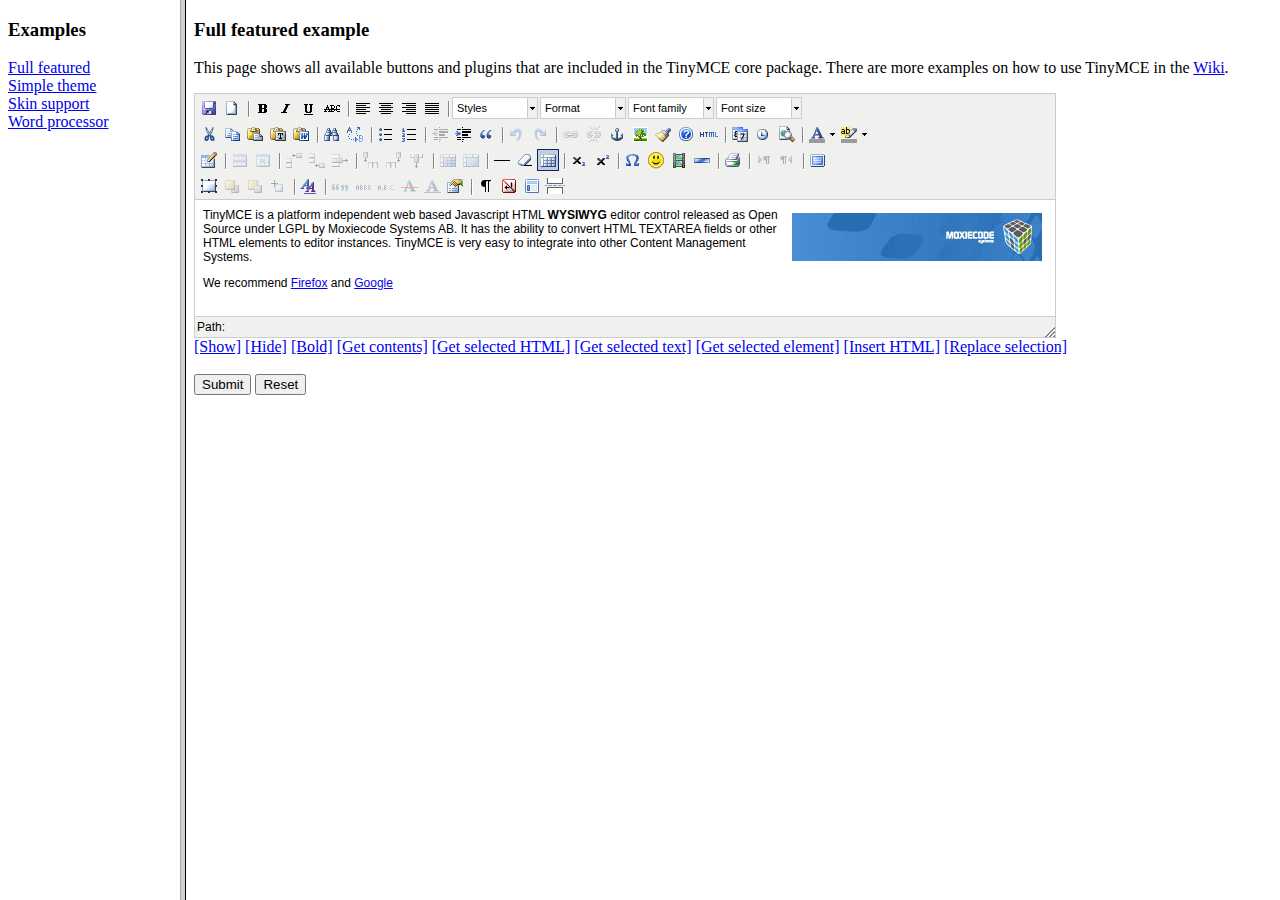
<file: admin/tinymce/examples/index.html>
<!DOCTYPE HTML PUBLIC "-//W3C//DTD HTML 4.01 Frameset//EN" "http://www.w3.org/TR/html4/frameset.dtd">
<html>
<head>
	<title>TinyMCE examples</title>
</head>
<frameset cols="180,80%">
	<frame src="menu.html" name="menu" />
	<frame src="full.html" name="main" />
</frameset>
</html>
</file>
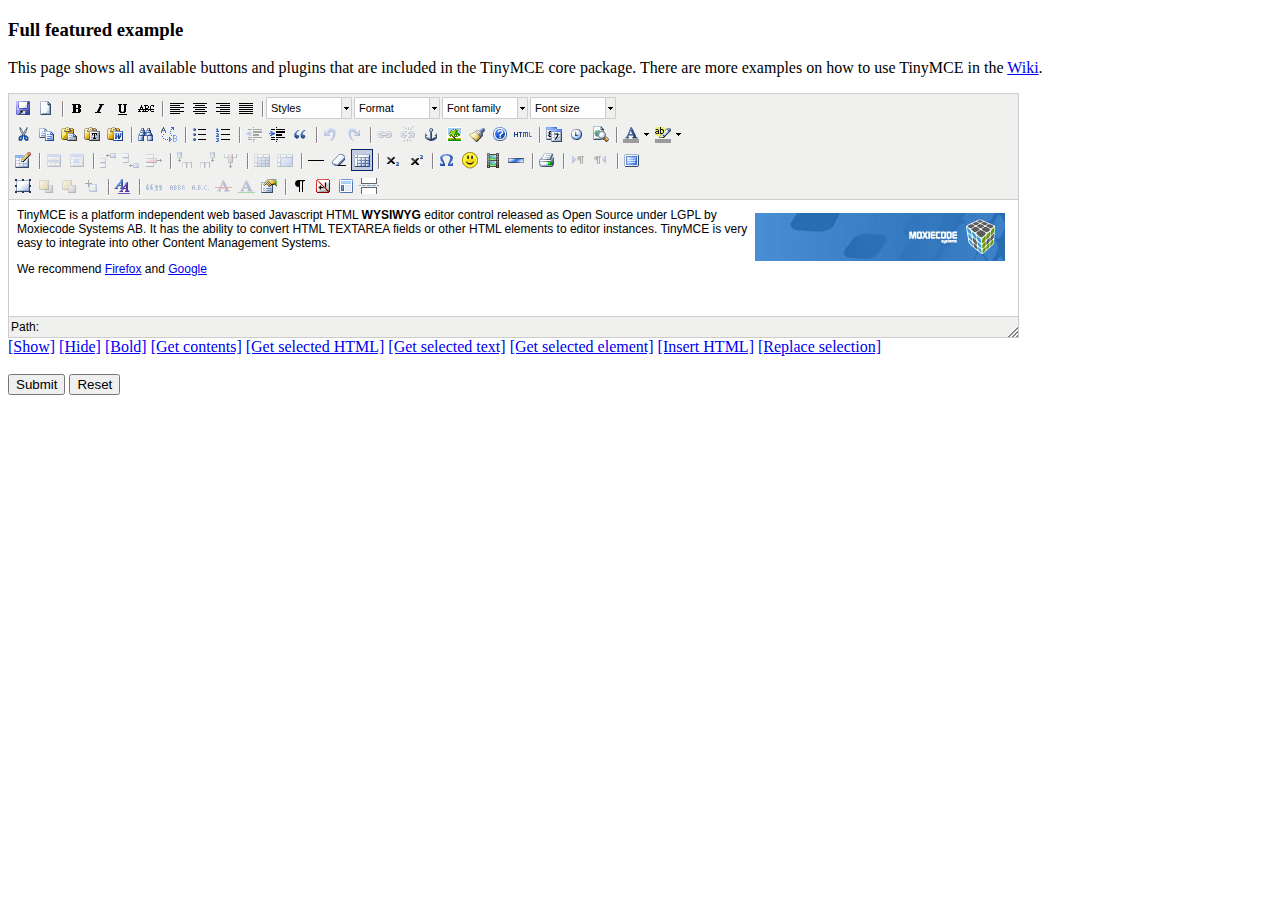
<file: admin/tinymce/examples/full.html>
<!DOCTYPE html PUBLIC "-//W3C//DTD XHTML 1.0 Strict//EN" "http://www.w3.org/TR/xhtml1/DTD/xhtml1-strict.dtd">
<html xmlns="http://www.w3.org/1999/xhtml">
<head>
<title>Full featured example</title>

<!-- TinyMCE -->
<script type="text/javascript" src="../jscripts/tiny_mce/tiny_mce.js"></script>
<script type="text/javascript">
	tinyMCE.init({
		// General options
		mode : "textareas",
		theme : "advanced",
		plugins : "safari,pagebreak,style,layer,table,save,advhr,advimage,advlink,emotions,iespell,inlinepopups,insertdatetime,preview,media,searchreplace,print,contextmenu,paste,directionality,fullscreen,noneditable,visualchars,nonbreaking,xhtmlxtras,template",

		// Theme options
		theme_advanced_buttons1 : "save,newdocument,|,bold,italic,underline,strikethrough,|,justifyleft,justifycenter,justifyright,justifyfull,|,styleselect,formatselect,fontselect,fontsizeselect",
		theme_advanced_buttons2 : "cut,copy,paste,pastetext,pasteword,|,search,replace,|,bullist,numlist,|,outdent,indent,blockquote,|,undo,redo,|,link,unlink,anchor,image,cleanup,help,code,|,insertdate,inserttime,preview,|,forecolor,backcolor",
		theme_advanced_buttons3 : "tablecontrols,|,hr,removeformat,visualaid,|,sub,sup,|,charmap,emotions,iespell,media,advhr,|,print,|,ltr,rtl,|,fullscreen",
		theme_advanced_buttons4 : "insertlayer,moveforward,movebackward,absolute,|,styleprops,|,cite,abbr,acronym,del,ins,attribs,|,visualchars,nonbreaking,template,pagebreak",
		theme_advanced_toolbar_location : "top",
		theme_advanced_toolbar_align : "left",
		theme_advanced_statusbar_location : "bottom",
		theme_advanced_resizing : true,

		// Example content CSS (should be your site CSS)
		content_css : "css/content.css",

		// Drop lists for link/image/media/template dialogs
		template_external_list_url : "lists/template_list.js",
		external_link_list_url : "lists/link_list.js",
		external_image_list_url : "lists/image_list.js",
		media_external_list_url : "lists/media_list.js",

		// Replace values for the template plugin
		template_replace_values : {
			username : "Some User",
			staffid : "991234"
		}
	});
</script>
<!-- /TinyMCE -->

</head>
<body>

<form method="post" action="http://tinymce.moxiecode.com/dump.php?example=true">
	<h3>Full featured example</h3>

	<p>
		This page shows all available buttons and plugins that are included in the TinyMCE core package.
		There are more examples on how to use TinyMCE in the <a href="http://wiki.moxiecode.com/examples/tinymce/">Wiki</a>.
	</p>

	<!-- Gets replaced with TinyMCE, remember HTML in a textarea should be encoded -->
	<textarea id="elm1" name="elm1" rows="15" cols="80" style="width: 80%">
		&lt;p&gt;
		&lt;img src="media/logo.jpg" alt=" " hspace="5" vspace="5" width="250" height="48" align="right" /&gt;	TinyMCE is a platform independent web based Javascript HTML &lt;strong&gt;WYSIWYG&lt;/strong&gt; editor control released as Open Source under LGPL by Moxiecode Systems AB. It has the ability to convert HTML TEXTAREA fields or other HTML elements to editor instances. TinyMCE is very easy to integrate into other Content Management Systems.
		&lt;/p&gt;
		&lt;p&gt;
		We recommend &lt;a href="http://www.getfirefox.com" target="_blank"&gt;Firefox&lt;/a&gt; and &lt;a href="http://www.google.com" target="_blank"&gt;Google&lt;/a&gt; &lt;br /&gt;
		&lt;/p&gt;
	</textarea>

	<div>
		<!-- Some integration calls -->
		<a href="javascript:;" onmousedown="tinyMCE.get('elm1').show();">[Show]</a>
		<a href="javascript:;" onmousedown="tinyMCE.get('elm1').hide();">[Hide]</a>
		<a href="javascript:;" onmousedown="tinyMCE.get('elm1').execCommand('Bold');">[Bold]</a>
		<a href="javascript:;" onmousedown="alert(tinyMCE.get('elm1').getContent());">[Get contents]</a>
		<a href="javascript:;" onmousedown="alert(tinyMCE.get('elm1').selection.getContent());">[Get selected HTML]</a>
		<a href="javascript:;" onmousedown="alert(tinyMCE.get('elm1').selection.getContent({format : 'text'}));">[Get selected text]</a>
		<a href="javascript:;" onmousedown="alert(tinyMCE.get('elm1').selection.getNode().nodeName);">[Get selected element]</a>
		<a href="javascript:;" onmousedown="tinyMCE.execCommand('mceInsertContent',false,'<b>Hello world!!</b>');">[Insert HTML]</a>
		<a href="javascript:;" onmousedown="tinyMCE.execCommand('mceReplaceContent',false,'<b>{$selection}</b>');">[Replace selection]</a>
	</div>

	<br />
	<input type="submit" name="save" value="Submit" />
	<input type="reset" name="reset" value="Reset" />
</form>

</body>
</html>
</file>
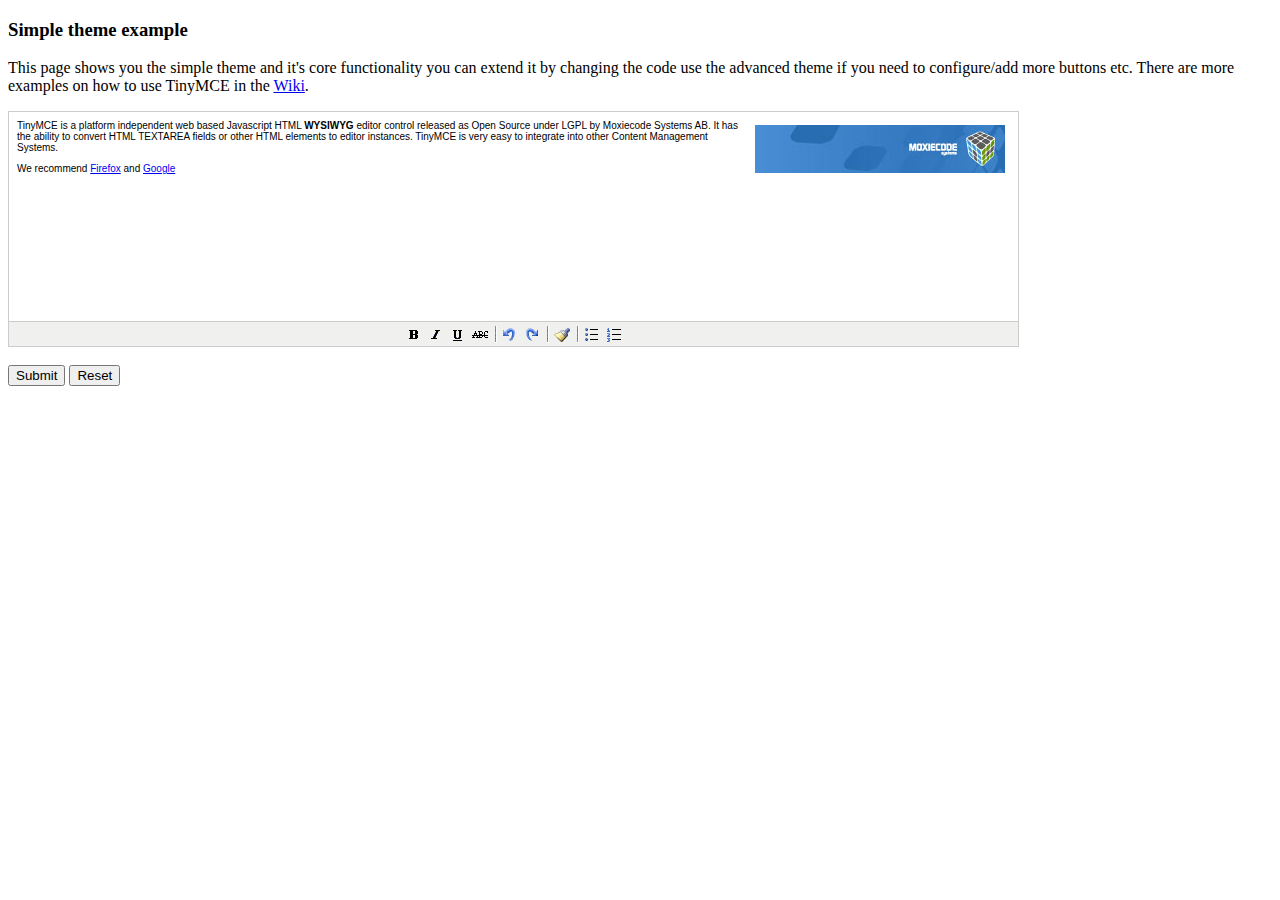
<file: admin/tinymce/examples/simple.html>
<!DOCTYPE html PUBLIC "-//W3C//DTD XHTML 1.0 Strict//EN" "http://www.w3.org/TR/xhtml1/DTD/xhtml1-strict.dtd">
<html xmlns="http://www.w3.org/1999/xhtml">
<head>
<title>Simple theme example</title>

<!-- TinyMCE -->
<script type="text/javascript" src="../jscripts/tiny_mce/tiny_mce.js"></script>
<script type="text/javascript">
	tinyMCE.init({
		mode : "textareas",
		theme : "simple"
	});
</script>
<!-- /TinyMCE -->

</head>
<body>

<form method="post" action="http://tinymce.moxiecode.com/dump.php?example=true">
	<h3>Simple theme example</h3>

	<p>
		This page shows you the simple theme and it's core functionality you can extend it by changing the code use the advanced theme if you need to configure/add more buttons etc.
		There are more examples on how to use TinyMCE in the <a href="http://wiki.moxiecode.com/examples/tinymce/">Wiki</a>.
	</p>

	<!-- Gets replaced with TinyMCE, remember HTML in a textarea should be encoded -->
	<textarea id="elm1" name="elm1" rows="15" cols="80" style="width: 80%">
		&lt;p&gt;
		&lt;img src="media/logo.jpg" alt=" " hspace="5" vspace="5" width="250" height="48" align="right" /&gt;	TinyMCE is a platform independent web based Javascript HTML &lt;strong&gt;WYSIWYG&lt;/strong&gt; editor control released as Open Source under LGPL by Moxiecode Systems AB. It has the ability to convert HTML TEXTAREA fields or other HTML elements to editor instances. TinyMCE is very easy to integrate into other Content Management Systems.
		&lt;/p&gt;
		&lt;p&gt;
		We recommend &lt;a href="http://www.getfirefox.com" target="_blank"&gt;Firefox&lt;/a&gt; and &lt;a href="http://www.google.com" target="_blank"&gt;Google&lt;/a&gt; &lt;br /&gt;
		&lt;/p&gt;
	</textarea>

	<br />
	<input type="submit" name="save" value="Submit" />
	<input type="reset" name="reset" value="Reset" />
</form>

</body>
</html>
</file>
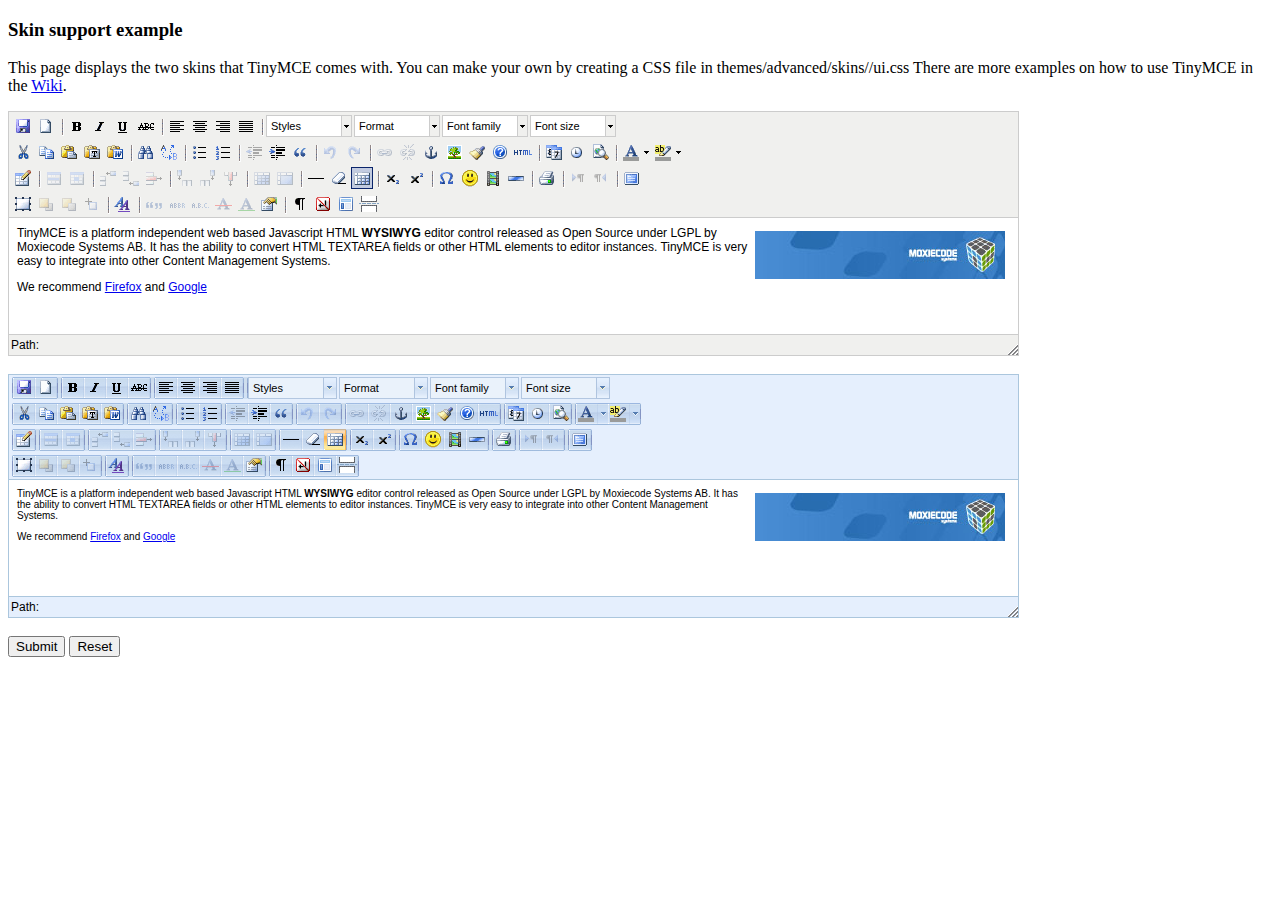
<file: admin/tinymce/examples/skins.html>
<!DOCTYPE html PUBLIC "-//W3C//DTD XHTML 1.0 Strict//EN" "http://www.w3.org/TR/xhtml1/DTD/xhtml1-strict.dtd">
<html xmlns="http://www.w3.org/1999/xhtml">
<head>
<title>Skin support example</title>

<!-- TinyMCE -->
<script type="text/javascript" src="../jscripts/tiny_mce/tiny_mce.js"></script>
<script type="text/javascript">
	// Default skin
	tinyMCE.init({
		// General options
		mode : "exact",
		elements : "elm1",
		theme : "advanced",
		plugins : "safari,pagebreak,style,layer,table,save,advhr,advimage,advlink,emotions,iespell,insertdatetime,preview,media,searchreplace,print,contextmenu,paste,directionality,fullscreen,noneditable,visualchars,nonbreaking,xhtmlxtras,template,inlinepopups",

		// Theme options
		theme_advanced_buttons1 : "save,newdocument,|,bold,italic,underline,strikethrough,|,justifyleft,justifycenter,justifyright,justifyfull,|,styleselect,formatselect,fontselect,fontsizeselect",
		theme_advanced_buttons2 : "cut,copy,paste,pastetext,pasteword,|,search,replace,|,bullist,numlist,|,outdent,indent,blockquote,|,undo,redo,|,link,unlink,anchor,image,cleanup,help,code,|,insertdate,inserttime,preview,|,forecolor,backcolor",
		theme_advanced_buttons3 : "tablecontrols,|,hr,removeformat,visualaid,|,sub,sup,|,charmap,emotions,iespell,media,advhr,|,print,|,ltr,rtl,|,fullscreen",
		theme_advanced_buttons4 : "insertlayer,moveforward,movebackward,absolute,|,styleprops,|,cite,abbr,acronym,del,ins,attribs,|,visualchars,nonbreaking,template,pagebreak",
		theme_advanced_toolbar_location : "top",
		theme_advanced_toolbar_align : "left",
		theme_advanced_statusbar_location : "bottom",
		theme_advanced_resizing : true,

		// Example content CSS (should be your site CSS)
		content_css : "css/content.css",

		// Drop lists for link/image/media/template dialogs
		template_external_list_url : "lists/template_list.js",
		external_link_list_url : "lists/link_list.js",
		external_image_list_url : "lists/image_list.js",
		media_external_list_url : "lists/media_list.js",

		// Replace values for the template plugin
		template_replace_values : {
			username : "Some User",
			staffid : "991234"
		}
	});

	// O2k7 skin
	tinyMCE.init({
		// General options
		mode : "exact",
		elements : "elm2",
		theme : "advanced",
		skin : "o2k7",
		plugins : "safari,pagebreak,style,layer,table,save,advhr,advimage,advlink,emotions,iespell,insertdatetime,preview,media,searchreplace,print,contextmenu,paste,directionality,fullscreen,noneditable,visualchars,nonbreaking,xhtmlxtras,template,inlinepopups",

		// Theme options
		theme_advanced_buttons1 : "save,newdocument,|,bold,italic,underline,strikethrough,|,justifyleft,justifycenter,justifyright,justifyfull,|,styleselect,formatselect,fontselect,fontsizeselect",
		theme_advanced_buttons2 : "cut,copy,paste,pastetext,pasteword,|,search,replace,|,bullist,numlist,|,outdent,indent,blockquote,|,undo,redo,|,link,unlink,anchor,image,cleanup,help,code,|,insertdate,inserttime,preview,|,forecolor,backcolor",
		theme_advanced_buttons3 : "tablecontrols,|,hr,removeformat,visualaid,|,sub,sup,|,charmap,emotions,iespell,media,advhr,|,print,|,ltr,rtl,|,fullscreen",
		theme_advanced_buttons4 : "insertlayer,moveforward,movebackward,absolute,|,styleprops,|,cite,abbr,acronym,del,ins,attribs,|,visualchars,nonbreaking,template,pagebreak",
		theme_advanced_toolbar_location : "top",
		theme_advanced_toolbar_align : "left",
		theme_advanced_statusbar_location : "bottom",
		theme_advanced_resizing : true,

		// Example content CSS (should be your site CSS)
		content_css : "css/content.css",

		// Drop lists for link/image/media/template dialogs
		template_external_list_url : "lists/template_list.js",
		external_link_list_url : "lists/link_list.js",
		external_image_list_url : "lists/image_list.js",
		media_external_list_url : "lists/media_list.js",

		// Replace values for the template plugin
		template_replace_values : {
			username : "Some User",
			staffid : "991234"
		}
	});
</script>
<!-- /TinyMCE -->

</head>
<body>

<form method="post" action="http://tinymce.moxiecode.com/dump.php?example=true">
	<h3>Skin support example</h3>

	<p>
		This page displays the two skins that TinyMCE comes with. You can make your own by creating a CSS file in themes/advanced/skins/<yout skin>/ui.css
		There are more examples on how to use TinyMCE in the <a href="http://wiki.moxiecode.com/examples/tinymce/">Wiki</a>.
	</p>

	<!-- Gets replaced with TinyMCE, remember HTML in a textarea should be encoded -->
	<textarea id="elm1" name="elm1" rows="15" cols="80" style="width: 80%">
		&lt;p&gt;
		&lt;img src="media/logo.jpg" alt=" " hspace="5" vspace="5" width="250" height="48" align="right" /&gt;	TinyMCE is a platform independent web based Javascript HTML &lt;strong&gt;WYSIWYG&lt;/strong&gt; editor control released as Open Source under LGPL by Moxiecode Systems AB. It has the ability to convert HTML TEXTAREA fields or other HTML elements to editor instances. TinyMCE is very easy to integrate into other Content Management Systems.
		&lt;/p&gt;
		&lt;p&gt;
		We recommend &lt;a href="http://www.getfirefox.com" target="_blank"&gt;Firefox&lt;/a&gt; and &lt;a href="http://www.google.com" target="_blank"&gt;Google&lt;/a&gt; &lt;br /&gt;
		&lt;/p&gt;
	</textarea>

	<br />

	<textarea id="elm2" name="elm2" rows="15" cols="80" style="width: 80%">
		&lt;p&gt;
		&lt;img src="media/logo.jpg" alt=" " hspace="5" vspace="5" width="250" height="48" align="right" /&gt;	TinyMCE is a platform independent web based Javascript HTML &lt;strong&gt;WYSIWYG&lt;/strong&gt; editor control released as Open Source under LGPL by Moxiecode Systems AB. It has the ability to convert HTML TEXTAREA fields or other HTML elements to editor instances. TinyMCE is very easy to integrate into other Content Management Systems.
		&lt;/p&gt;
		&lt;p&gt;
		We recommend &lt;a href="http://www.getfirefox.com" target="_blank"&gt;Firefox&lt;/a&gt; and &lt;a href="http://www.google.com" target="_blank"&gt;Google&lt;/a&gt; &lt;br /&gt;
		&lt;/p&gt;
	</textarea>

	<br />
	<input type="submit" name="save" value="Submit" />
	<input type="reset" name="reset" value="Reset" />
</form>

</body>
</html>
</file>
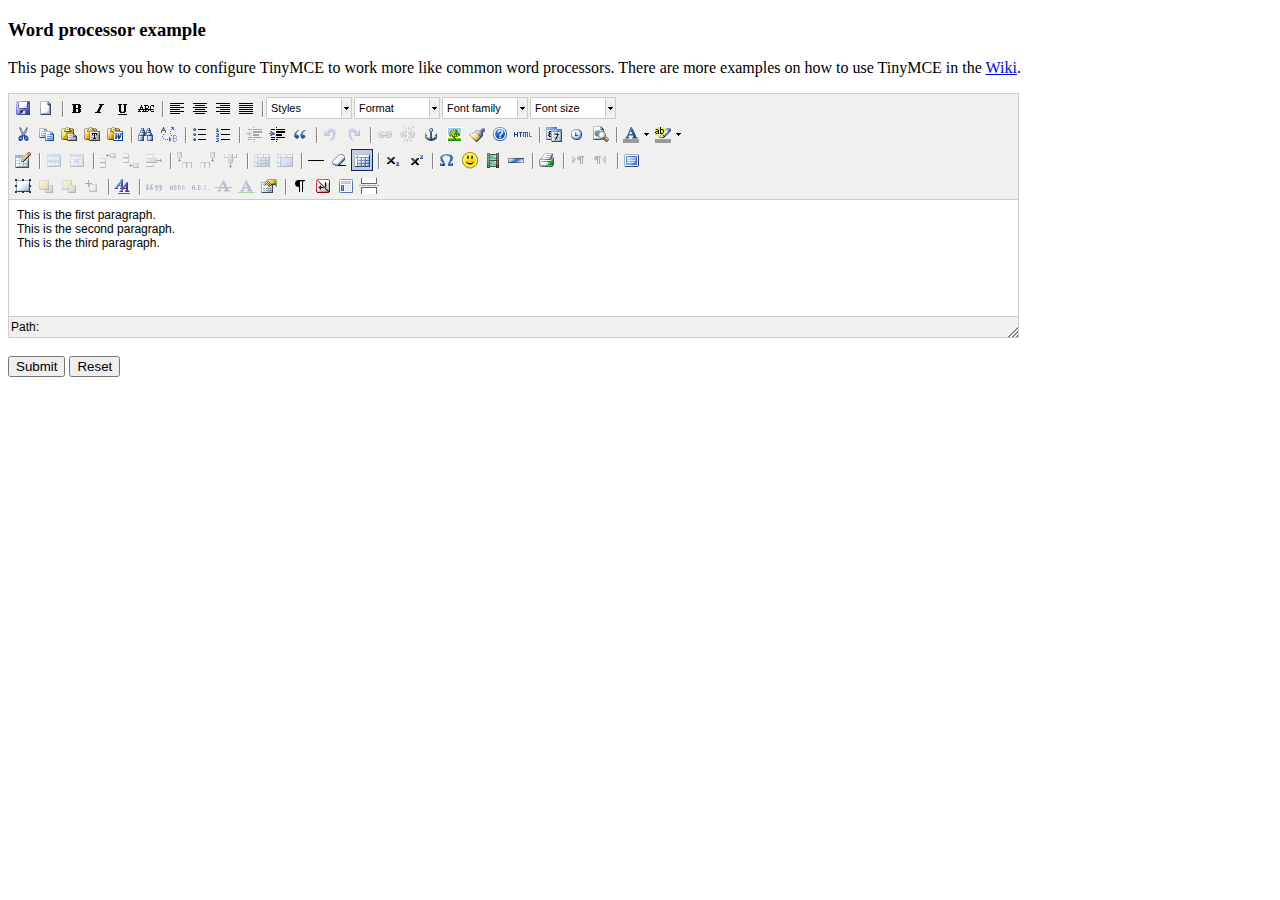
<file: admin/tinymce/examples/word.html>
<!DOCTYPE html PUBLIC "-//W3C//DTD XHTML 1.0 Strict//EN" "http://www.w3.org/TR/xhtml1/DTD/xhtml1-strict.dtd">
<html xmlns="http://www.w3.org/1999/xhtml">
<head>
<title>Word processor example</title>

<!-- TinyMCE -->
<script type="text/javascript" src="../jscripts/tiny_mce/tiny_mce.js"></script>
<script type="text/javascript">
	tinyMCE.init({
		// General options
		mode : "textareas",
		theme : "advanced",
		plugins : "safari,pagebreak,style,layer,table,save,advhr,advimage,advlink,emotions,iespell,insertdatetime,preview,media,searchreplace,print,contextmenu,paste,directionality,fullscreen,noneditable,visualchars,nonbreaking,xhtmlxtras,template,inlinepopups",

		// Theme options
		theme_advanced_buttons1 : "save,newdocument,|,bold,italic,underline,strikethrough,|,justifyleft,justifycenter,justifyright,justifyfull,|,styleselect,formatselect,fontselect,fontsizeselect",
		theme_advanced_buttons2 : "cut,copy,paste,pastetext,pasteword,|,search,replace,|,bullist,numlist,|,outdent,indent,blockquote,|,undo,redo,|,link,unlink,anchor,image,cleanup,help,code,|,insertdate,inserttime,preview,|,forecolor,backcolor",
		theme_advanced_buttons3 : "tablecontrols,|,hr,removeformat,visualaid,|,sub,sup,|,charmap,emotions,iespell,media,advhr,|,print,|,ltr,rtl,|,fullscreen",
		theme_advanced_buttons4 : "insertlayer,moveforward,movebackward,absolute,|,styleprops,|,cite,abbr,acronym,del,ins,attribs,|,visualchars,nonbreaking,template,pagebreak",
		theme_advanced_toolbar_location : "top",
		theme_advanced_toolbar_align : "left",
		theme_advanced_statusbar_location : "bottom",
		theme_advanced_resizing : true,

		// Example word content CSS (should be your site CSS) this one removes paragraph margins
		content_css : "css/word.css",

		// Drop lists for link/image/media/template dialogs
		template_external_list_url : "lists/template_list.js",
		external_link_list_url : "lists/link_list.js",
		external_image_list_url : "lists/image_list.js",
		media_external_list_url : "lists/media_list.js",

		// Replace values for the template plugin
		template_replace_values : {
			username : "Some User",
			staffid : "991234"
		}
	});
</script>
<!-- /TinyMCE -->

</head>
<body>

<form method="post" action="http://tinymce.moxiecode.com/dump.php?example=true">
	<h3>Word processor example</h3>

	<p>
		This page shows you how to configure TinyMCE to work more like common word processors.
		There are more examples on how to use TinyMCE in the <a href="http://wiki.moxiecode.com/examples/tinymce/">Wiki</a>.
	</p>

	<!-- Gets replaced with TinyMCE, remember HTML in a textarea should be encoded -->
	<textarea id="elm1" name="elm1" rows="15" cols="80" style="width: 80%">
		&lt;p&gt;This is the first paragraph.&lt;/p&gt;
		&lt;p&gt;This is the second paragraph.&lt;/p&gt;
		&lt;p&gt;This is the third paragraph.&lt;/p&gt;
	</textarea>

	<br />
	<input type="submit" name="save" value="Submit" />
	<input type="reset" name="reset" value="Reset" />
</form>

</body>
</html>
</file>
